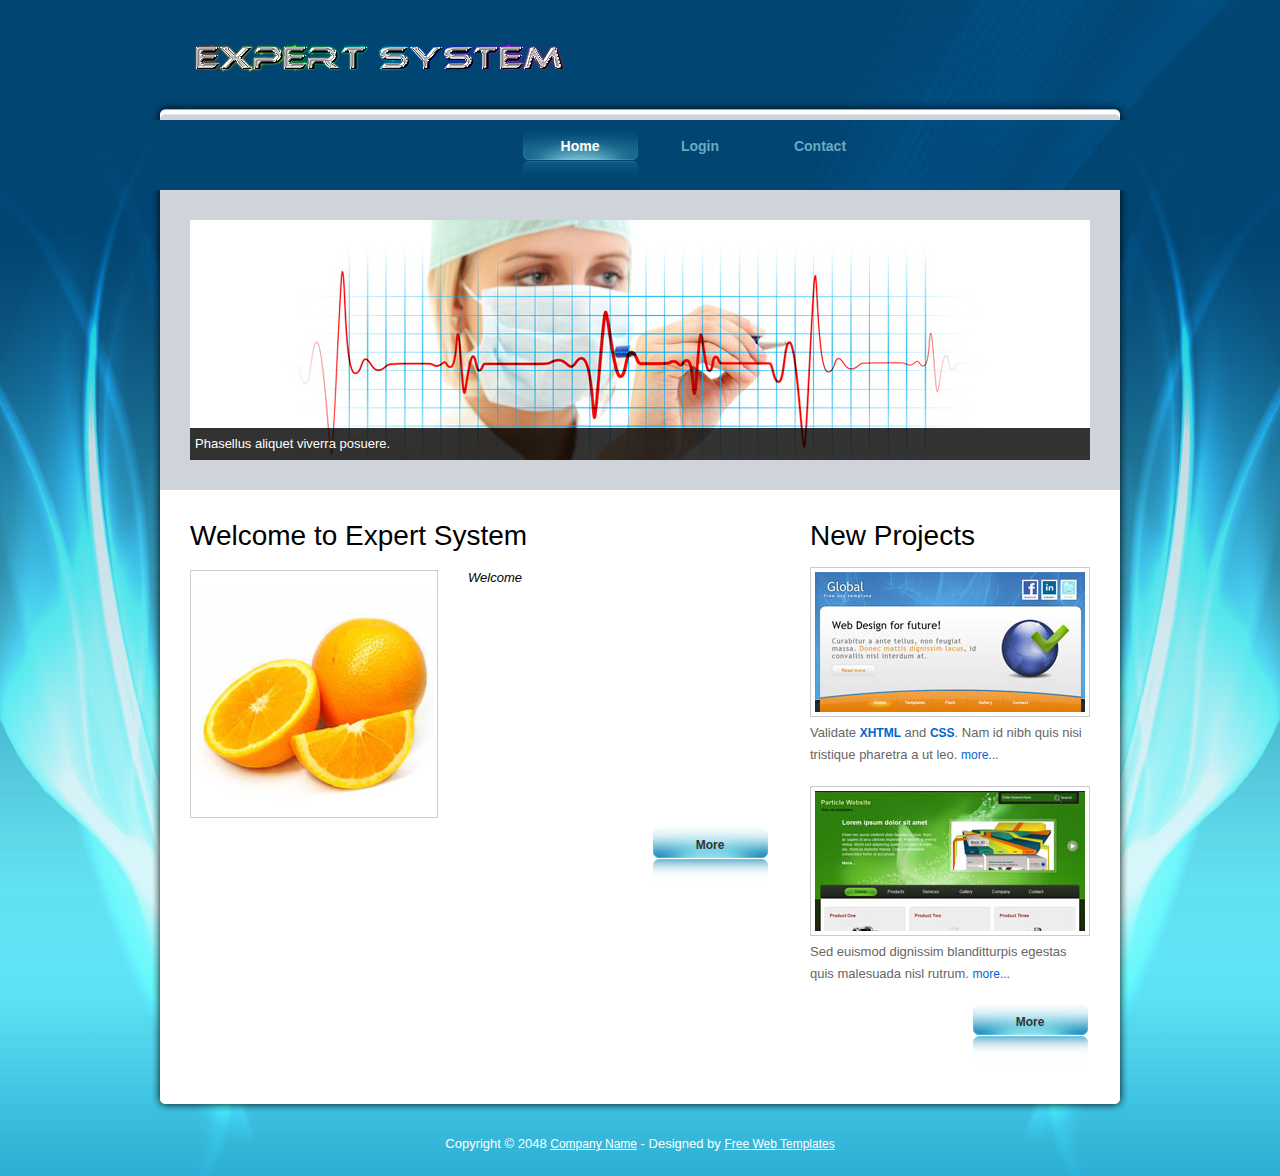
<file: src/main/webapp/index.html>
<!DOCTYPE html PUBLIC "-//W3C//DTD XHTML 1.0 Transitional//EN" "http://www.w3.org/TR/xhtml1/DTD/xhtml1-transitional.dtd">
<html xmlns="http://www.w3.org/1999/xhtml">
<head>
<meta http-equiv="Content-Type" content="text/html; charset=utf-8" />
<!-- 
	Template 2046 Blue Flame 
	by www.tooplate.com 
-->
<title>Blue Flame Template</title>
<meta name="keywords" content="" />
<meta name="description" content="" />
<link href="css/tooplate_style.css" rel="stylesheet" type="text/css" />

<link rel="stylesheet" href="css/nivo-slider.css" type="text/css" media="screen" />
<script src="js/jquery.min.js" type="text/javascript"></script>
<script src="js/jquery.nivo.slider.js" type="text/javascript"></script>

<script type="text/javascript">
$(window).load(function() {
	$('#slider').nivoSlider({
		effect:'random',
		slices:15,
		animSpeed:500,
		pauseTime:3000,
		startSlide:0, //Set starting Slide (0 index)
		directionNav:false,
		directionNavHide:false, //Only show on hover
		controlNav:false, //1,2,3...
		controlNavThumbs:false, //Use thumbnails for Control Nav
		pauseOnHover:true, //Stop animation while hovering
		manualAdvance:false, //Force manual transitions
		captionOpacity:0.8, //Universal caption opacity
		beforeChange: function(){},
		afterChange: function(){},
		slideshowEnd: function(){} //Triggers after all slides have been shown
	});
});
</script>

</head>
<body>
<div id="tooplate_body_wrapper">
    <div id="tooplate_wrapper">
            
        <div id="tooplate_header">
            <div id="site_title">
            	<h1><a rel="nofollow" href="http://www.tooplate.com/view/2046-blue-flame">Blue Flame Template</a></h1>
            </div>
            <div id="tooplate_menu">
                <ul>
                    <li><a href="index.html" class="current">Home</a></li>
                    <li><a href="login.jsp">Login</a></li>
                    <li><a href="contact.html">Contact</a></li>
                </ul>    	
            </div> <!-- end of tooplate_menu -->
        </div> <!-- end of forever header -->
        
        <div id="tooplate_main_top"></div>
        <div id="tooplate_middle">
            <div id="slider">
               	<a href="#"><img src="images/slideshow/01.jpg" alt="Slide 01" title="Phasellus aliquet viverra posuere." /></a>            
                <a href="#"><img src="images/slideshow/02.jpg" alt="Slide 02" title="Lorem ipsum dolor sit amet, consectetur adipiscing elit." /></a>
                <a href="#"><img src="images/slideshow/03.jpg" alt="Slide 03" title="Suspendisse sit amet enim elit. Curabitur tempor consequat." /></a>
                <a href="#"><img src="images/slideshow/04.jpg" alt="Slide 04" title="Nulla faucibus luctus quam eget placerat." /></a>
                <a href="#"><img src="images/slideshow/05.jpg" alt="Slide 05" title="Nullam ante leo, consectetur eget adipiscing et." /></a>                
            </div>	
        </div> <!-- end of middle --><!-- end of forever fp services -->
        
        <div id="tooplate_main">
        
            <div class="col_w580 float_l">
                <h2>Welcome to Expert System</h2> 
                <img src="images/tooplate_image_01.jpg" alt="Image 01" class="image_wrapper image_fl" /><em>Welcome</em>
                <div class="cleaner h10"></div>
                <div class="cleaner"></div>
                <a class="more" href="#">More</a>
            </div>
            
            <div class="col_w280 float_r">
                <h2>New Projects</h2>
                <div class="fp_lp_box">
                    <img src="images/tooplate_image_02.jpg" alt="Image 02" />
                    Validate <a href="http://validator.w3.org/check?uri=referer" rel="nofollow"><strong>XHTML</strong></a> and <a href="http://jigsaw.w3.org/css-validator/check/referer" rel="nofollow"><strong>CSS</strong></a>. Nam id nibh quis nisi tristique pharetra a ut leo. <a href="#">more...</a>
                </div>
                <div class="fp_lp_box">
                    <img src="images/tooplate_image_03.jpg" alt="Image 03" />
                    Sed euismod dignissim blanditturpis egestas quis malesuada nisl rutrum. <a href="#">more...</a>
                </div>
                <a class="more" href="#">More</a>
            </div>
            
            <div class="cleaner"></div>
        </div> <!-- end of main -->
        
        <div id="tooplate_main_bottom"></div>
        <div class="cleaner"></div>
        
        <div id="tooplate_footer">
        
            Copyright © 2048 <a href="#">Company Name</a> - Designed by <a rel="nofollow" href="http://www.tooplate.com/free-templates">Free Web Templates</a>
            
        </div>
    </div> <!-- end of forever wrapper -->
</div> <!-- end of forever body wrapper -->

</body>
</html>
</file>
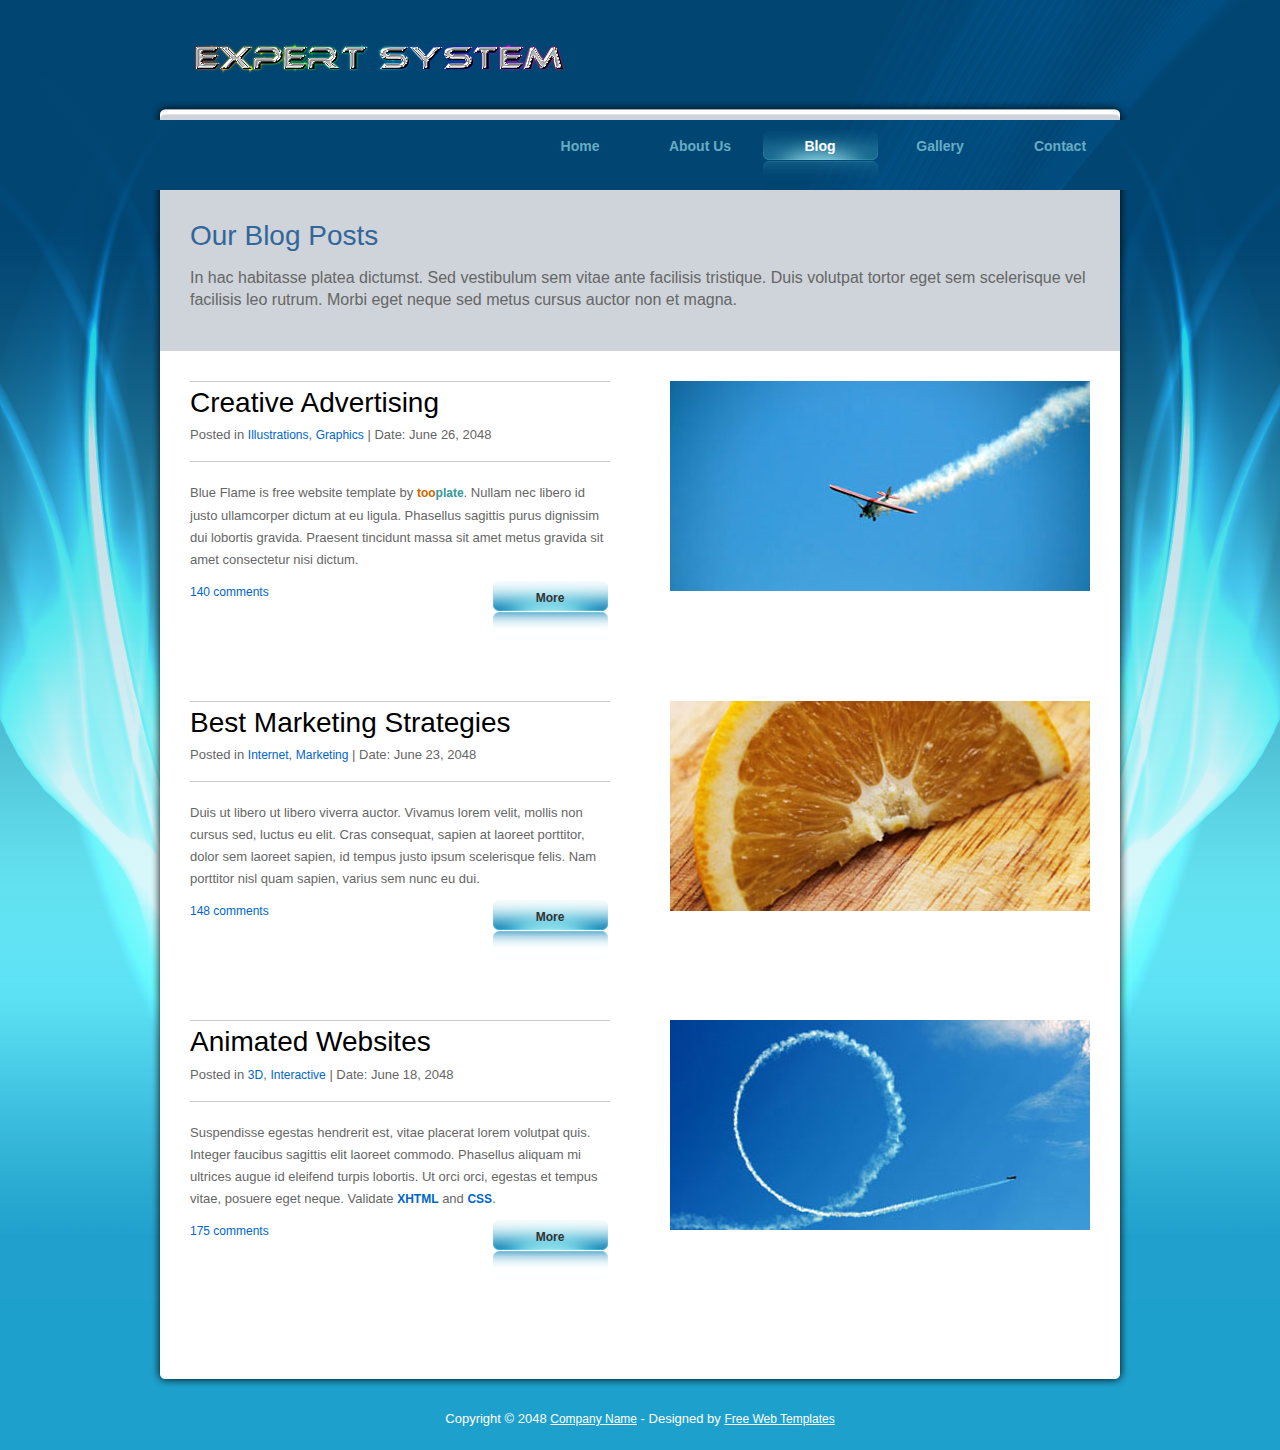
<file: src/main/webapp/blog.html>
<!DOCTYPE html PUBLIC "-//W3C//DTD XHTML 1.0 Transitional//EN" "http://www.w3.org/TR/xhtml1/DTD/xhtml1-transitional.dtd">
<html xmlns="http://www.w3.org/1999/xhtml">
<head>
<meta http-equiv="Content-Type" content="text/html; charset=utf-8" />
<!-- 
	Template 2046 Blue Flame 
	by www.tooplate.com 
-->
<title>Blue Flame - Blog</title>
<meta name="keywords" content="" />
<meta name="description" content="" />
<link href="css/tooplate_style.css" rel="stylesheet" type="text/css" />

</head>
<body>
<div id="tooplate_body_wrapper">
    <div id="tooplate_wrapper">
            
        <div id="tooplate_header">
            <div id="site_title">
            	<h1><a rel="nofollow" href="http://www.tooplate.com/view/2046-blue-flame">Blue Flame Template</a></h1>
            </div>
            <div id="tooplate_menu">
                <ul>
                    <li><a href="index.html">Home</a></li>
                    <li><a href="about.html">About Us</a></li>
                    <li><a href="blog.html" class="current">Blog</a></li>
                    <li><a href="gallery.html">Gallery</a></li>
                    <li><a href="contact.html">Contact</a></li>
                </ul>    	
            </div> <!-- end of tooplate_menu -->
        </div> <!-- end of forever header -->
        <div id="tooplate_main_top"></div>
        <div id="tooplate_middle_subpage">
            <h2>Our Blog Posts</h2>
            <p>In hac habitasse platea dictumst. Sed vestibulum sem vitae ante facilisis tristique. Duis volutpat tortor eget sem scelerisque vel facilisis leo rutrum. Morbi eget neque sed metus cursus auctor non et magna.</p>		
        </div> <!-- end of middle -->
        
        <div id="tooplate_main">
        
            <div id="gallery">
                <div class="post_box">
                    <div class="col_w420 float_l">
                        <div class="post_header">
                            <h2>Creative Advertising</h2>
                            <p><span class="cat">Posted in <a href="#">Illustrations</a>, <a href="#">Graphics</a></span> | Date: June 26, 2048</p>
                        </div>
                        <p>Blue Flame is free website template by <a href="http://www.tooplate.com" title="free templates"><b><span class="orange">too</span><span class="green">plate</span></b></a>. Nullam nec libero id justo ullamcorper dictum at eu ligula. Phasellus sagittis purus dignissim dui lobortis gravida. Praesent tincidunt massa sit amet metus gravida sit amet consectetur nisi dictum. </p>
                        <a class="more" href="#">More</a>
                        <a href="#">140 comments</a>
                    </div>
                    <img src="images/tooplate_image_06.jpg" alt="Image 06" />
                    <div class="cleaner"></div>
                </div>
                
                <div class="post_box">
                    <div class="col_w420 float_l">
                        <div class="post_header">
                            <h2>Best Marketing Strategies</h2>
                            <p><span class="cat">Posted in <a href="#">Internet</a>, <a href="#">Marketing</a></span> | Date: June 23, 2048</p>
                        </div>
                        <p>Duis ut libero ut libero viverra auctor. Vivamus lorem velit, mollis non cursus sed, luctus eu elit. Cras consequat, sapien at laoreet porttitor, dolor sem laoreet sapien, id tempus justo ipsum scelerisque felis. Nam porttitor nisl quam sapien, varius sem nunc eu dui.</p>
                        <a class="more" href="#">More</a>
                        <a href="#">148 comments</a>
                    </div>
                    <img src="images/tooplate_image_07.jpg" alt="Image 07" />
                    <div class="cleaner"></div>
                </div>
                
                <div class="post_box">
                    <div class="col_w420 float_l">
                        <div class="post_header">
                            <h2>Animated Websites</h2>
                            <p><span class="cat">Posted in <a href="#">3D</a>, <a href="#">Interactive</a></span> | Date: June 18, 2048</p>
                        </div>
                        <p>Suspendisse egestas hendrerit est, vitae placerat lorem volutpat quis. Integer faucibus sagittis elit laoreet commodo. Phasellus aliquam mi ultrices augue id eleifend turpis lobortis. Ut orci orci, egestas et tempus vitae, posuere eget neque. Validate <a href="http://validator.w3.org/check?uri=referer" rel="nofollow"><strong>XHTML</strong></a> and <a href="http://jigsaw.w3.org/css-validator/check/referer" rel="nofollow"><strong>CSS</strong></a>.</p>
                        <a class="more" href="#">More</a>
                        <a href="#">175 comments</a>
                    </div>
                    <img src="images/tooplate_image_08.jpg" alt="Image 08" />
                    <div class="cleaner"></div>
                </div>
        	</div>
            
            <div class="cleaner"></div>
        </div> <!-- end of main -->
        <div id="tooplate_main_bottom"></div>
        <div class="cleaner"></div>
        
        <div id="tooplate_footer">
        
            Copyright © 2048 <a href="#">Company Name</a> - Designed by <a rel="nofollow" href="http://www.tooplate.com/free-templates">Free Web Templates</a>
            
        </div>
    </div> <!-- end of forever wrapper -->
</div> <!-- end of forever body wrapper -->

</body>
</html>
</file>
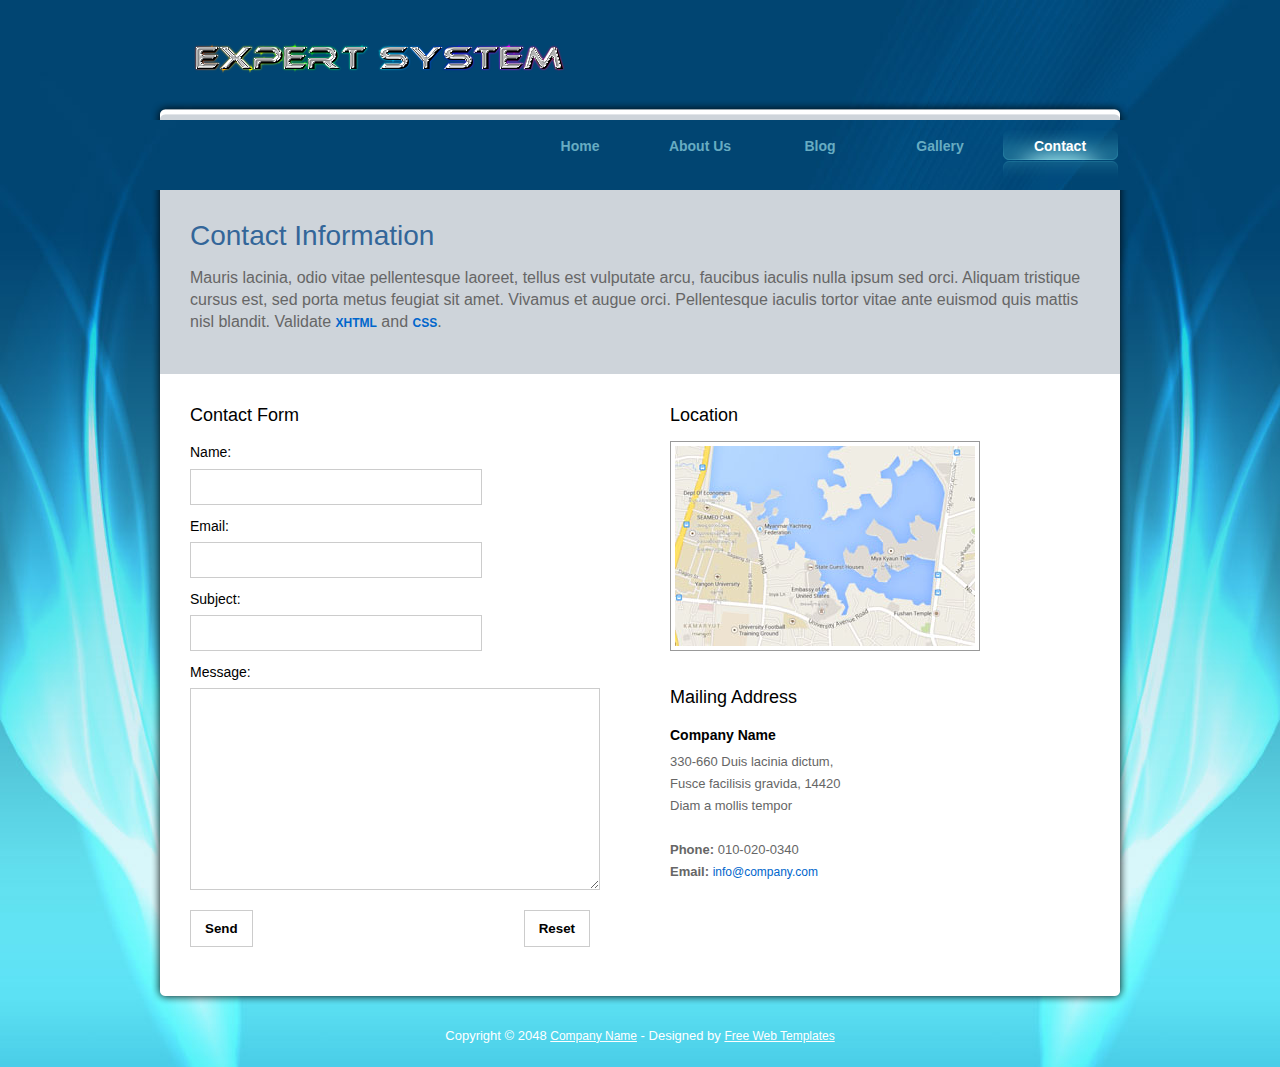
<file: src/main/webapp/contact.html>
<!DOCTYPE html PUBLIC "-//W3C//DTD XHTML 1.0 Transitional//EN" "http://www.w3.org/TR/xhtml1/DTD/xhtml1-transitional.dtd">
<html xmlns="http://www.w3.org/1999/xhtml">
<head>
<meta http-equiv="Content-Type" content="text/html; charset=utf-8" />
<!-- 
	Template 2046 Blue Flame 
	by www.tooplate.com 
-->
<title>Blue Flame - Contact</title>
<meta name="keywords" content="" />
<meta name="description" content="" />
<link href="css/tooplate_style.css" rel="stylesheet" type="text/css" />

<link rel="stylesheet" type="text/css" href="css/jquery.lightbox-0.5.css" />    
    
<!-- Arquivos utilizados pelo jQuery lightBox plugin -->
<script type="text/javascript" src="js/jquery.js"></script>
<script type="text/javascript" src="js/jquery.lightbox-0.5.js"></script>
<link rel="stylesheet" type="text/css" href="css/jquery.lightbox-0.5.css" media="screen" />
<!-- / fim dos arquivos utilizados pelo jQuery lightBox plugin -->

<!-- Ativando o jQuery lightBox plugin -->
<script type="text/javascript">
$(function() {
    $('#map a').lightBox();
});
</script>

</head>
<body>
<div id="tooplate_body_wrapper">
    <div id="tooplate_wrapper">
            
        <div id="tooplate_header">
            <div id="site_title">
            	<h1><a rel="nofollow" href="http://www.tooplate.com/view/2046-blue-flame">Blue Flame Template</a></h1>
            </div>
            <div id="tooplate_menu">
                <ul>
                    <li><a href="index.html">Home</a></li>
                    <li><a href="about.html">About Us</a></li>
                    <li><a href="blog.html">Blog</a></li>
                    <li><a href="gallery.html">Gallery</a></li>
                    <li><a href="contact.html" class="current">Contact</a></li>
                </ul>    	
            </div> <!-- end of tooplate_menu -->
        </div> <!-- end of forever header -->
        
        <div id="tooplate_main_top"></div>
        
        <div id="tooplate_middle_subpage">
            <h2>Contact Information</h2>
            <p>Mauris lacinia, odio vitae pellentesque laoreet, tellus est vulputate arcu, faucibus iaculis nulla ipsum sed orci. Aliquam tristique cursus est, sed porta metus feugiat sit amet. Vivamus et augue orci. Pellentesque iaculis tortor vitae ante euismod quis mattis nisl blandit. Validate <a href="http://validator.w3.org/check?uri=referer" rel="nofollow"><strong>XHTML</strong></a> and <a href="http://jigsaw.w3.org/css-validator/check/referer" rel="nofollow"><strong>CSS</strong></a>.</p>		
        </div> <!-- end of middle -->
        
        <div id="tooplate_main">
            
            <div class="col_w420 float_l">
                <div id="contact_form">
            
                    <h4>Contact Form</h4>
                    
                    <form method="post" name="contact" action="#">
                        
                            <label for="author">Name:</label> 
                            <input type="text" id="author" name="author" class="required input_field" />
                            <div class="cleaner h10"></div>
                                                        
                            <label for="email">Email:</label> 
                            <input type="text" class="validate-email required input_field" name="email" id="email" />
                            <div class="cleaner h10"></div>
                                                
                            <label for="subject">Subject:</label> 
                            <input type="text" class="validate-subject required input_field" name="subject" id="subject"/>				               
                            <div class="cleaner h10"></div>
                                
                            <label for="text">Message:</label> 
                            <textarea id="text" name="text" rows="0" cols="0" class="required"></textarea>
                            <div class="cleaner h10"></div>				
                                                    
                            <input type="submit" value="Send" id="submit" name="submit" class="submit_btn float_l" />
                            <input type="reset" value="Reset" id="reset" name="reset" class="submit_btn float_r" />
                            
                    </form> 
                </div> 
        	</div>
            
        	<div class="col_w420 float_r">
                <h4>Location</h4>
                <div id="map"><a href="images/map_big.jpg" title="Our Location"><img width="300" height="200" src="images/map_thumb.jpg" alt="Where we are" class="image_wrapper" /></a></div>                
                <div class="cleaner h30"></div>
                
                <h4>Mailing Address</h4>
                <h6><strong>Company Name</strong></h6>
                330-660 Duis lacinia dictum, <br />
                Fusce facilisis gravida, 14420<br />
                Diam a mollis tempor<br /><br />
                    
                <strong>Phone:</strong> 010-020-0340<br />
                <strong>Email:</strong> <a href="mailto:info@comapny.com">info@company.com </a>
            </div>    	
            
            <div class="cleaner"></div>
        </div> <!-- end of main -->
        
        <div id="tooplate_main_bottom"></div>
        
        <div class="cleaner"></div>
        
        <div id="tooplate_footer">
        
            Copyright © 2048 <a href="#">Company Name</a> - Designed by <a rel="nofollow" href="http://www.tooplate.com/free-templates">Free Web Templates</a>
            
        </div>
    </div> <!-- end of forever wrapper -->
</div> <!-- end of forever body wrapper -->

</body>
</html>
</file>
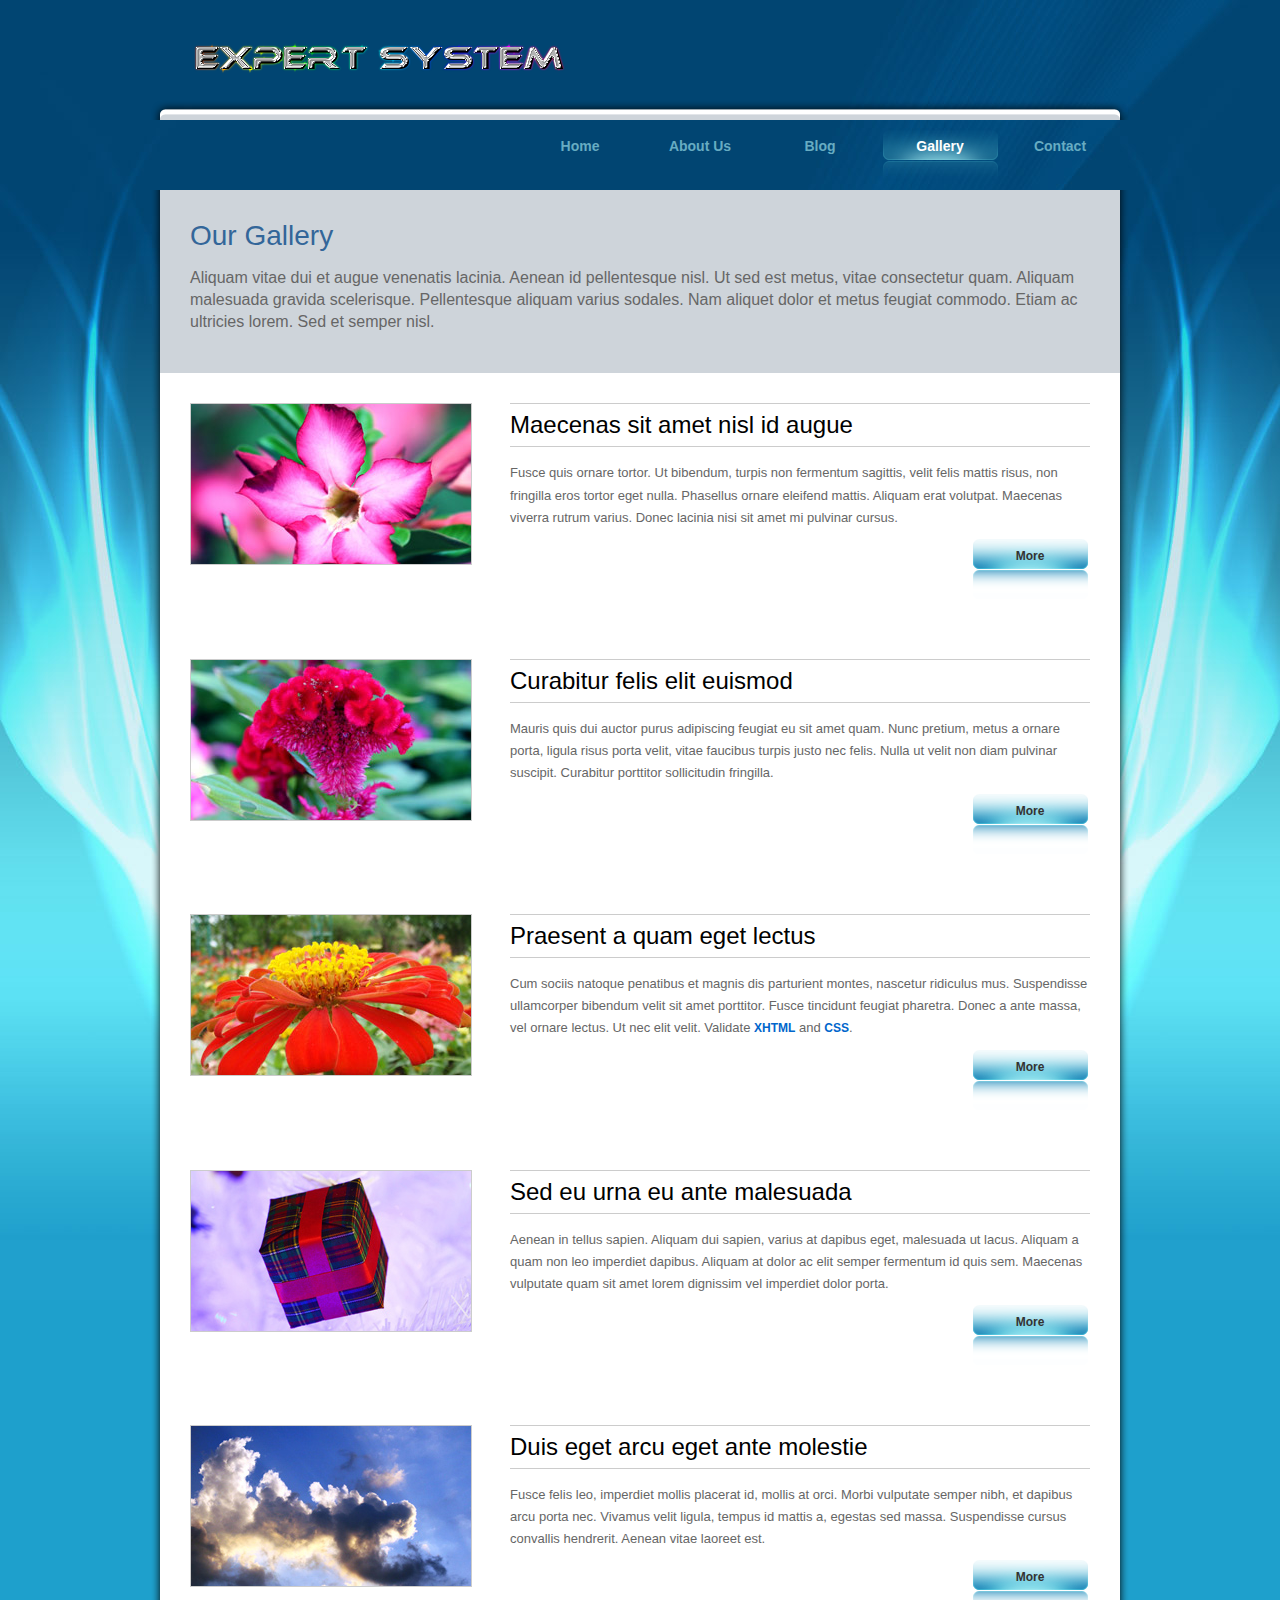
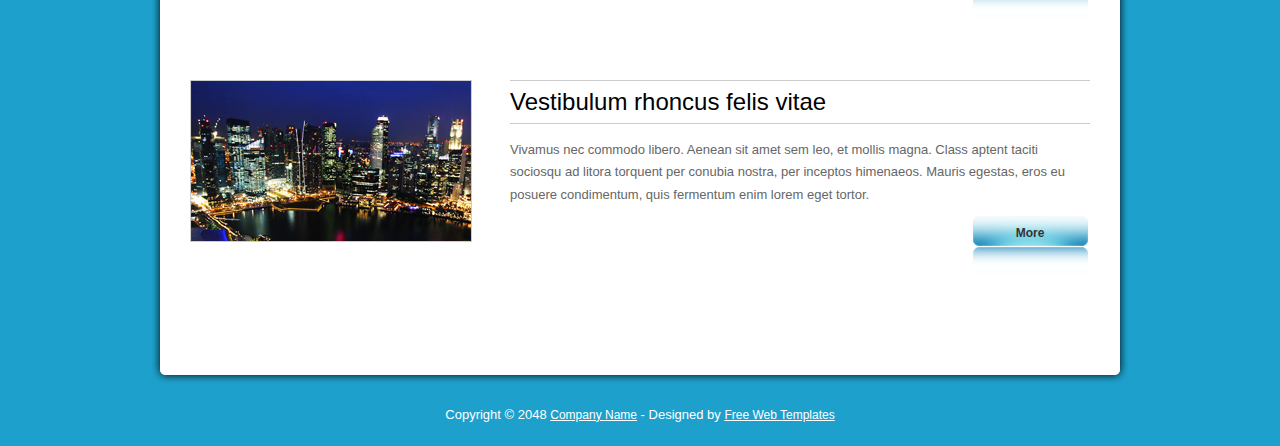
<file: src/main/webapp/gallery.html>
<!DOCTYPE html PUBLIC "-//W3C//DTD XHTML 1.0 Transitional//EN" "http://www.w3.org/TR/xhtml1/DTD/xhtml1-transitional.dtd">
<html xmlns="http://www.w3.org/1999/xhtml">
<head>
<meta http-equiv="Content-Type" content="text/html; charset=utf-8" />
<!-- 
	Template 2046 Blue Flame 
	by www.tooplate.com 
-->
<title>Blue Flame - Gallery</title>
<meta name="keywords" content="" />
<meta name="description" content="" />
<link href="css/tooplate_style.css" rel="stylesheet" type="text/css" />

<link rel="stylesheet" type="text/css" href="css/jquery.lightbox-0.5.css" />    
    
<!-- Arquivos utilizados pelo jQuery lightBox plugin -->
<script type="text/javascript" src="js/jquery.js"></script>
<script type="text/javascript" src="js/jquery.lightbox-0.5.js"></script>
<link rel="stylesheet" type="text/css" href="css/jquery.lightbox-0.5.css" media="screen" />
<!-- / fim dos arquivos utilizados pelo jQuery lightBox plugin -->

<!-- Ativando o jQuery lightBox plugin -->
<script type="text/javascript">
$(function() {
    $('.lightbox').lightBox();
});
</script>

</head>
<body>
<div id="tooplate_body_wrapper">
    <div id="tooplate_wrapper">
            
        <div id="tooplate_header">
            <div id="site_title">
            	<h1><a rel="nofollow" href="http://www.tooplate.com/view/2046-blue-flame">Blue Flame Template</a></h1>
            </div>
            <div id="tooplate_menu">
                <ul>
                    <li><a href="index.html">Home</a></li>
                    <li><a href="about.html">About Us</a></li>
                    <li><a href="blog.html">Blog</a></li>
                    <li><a href="gallery.html" class="current">Gallery</a></li>
                    <li><a href="contact.html">Contact</a></li>
                </ul>    	
            </div> <!-- end of tooplate_menu -->
        </div> <!-- end of forever header -->
        <div id="tooplate_main_top"></div>
        <div id="tooplate_middle_subpage">
            <h2>Our Gallery</h2>
            <p>Aliquam vitae dui et augue venenatis lacinia. Aenean id pellentesque nisl. Ut sed est metus, vitae consectetur quam. Aliquam malesuada gravida scelerisque. Pellentesque aliquam varius sodales. Nam aliquet dolor et metus feugiat commodo. Etiam ac ultricies lorem. Sed et semper nisl. </p>		
        </div> <!-- end of middle -->
        
        <div id="tooplate_main">
        
            <div id="gallery">
                <div class="g_box">
                    <a class="lightbox" href="images/gallery/image_01_l.jpg" title="Maecenas sit amet nisl id augue">
                    <img src="images/gallery/image_01_s.jpg" alt="Image 01" />
                    </a>
                    <div class="col_w580 float_r">
                        <h3>Maecenas sit amet nisl id augue</h3>
                        <p>Fusce quis ornare tortor. Ut bibendum, turpis non fermentum sagittis, velit felis mattis risus, non fringilla eros tortor eget nulla. Phasellus ornare eleifend mattis. Aliquam erat volutpat. Maecenas viverra rutrum varius. Donec lacinia nisi sit amet mi pulvinar cursus. </p>
                        <a class="more" href="#">More</a>
                    </div>
                    <div class="cleaner"></div>
                </div>
                
                <div class="g_box">
                    <a class="lightbox" href="images/gallery/image_02_l.jpg" title="Curabitur felis elit euismod">
                    <img src="images/gallery/image_02_s.jpg" alt="Image 02" />
                    </a>
                    <div class="col_w580 float_r">
                        <h3>Curabitur felis elit euismod</h3>
                        <p>Mauris quis dui auctor purus adipiscing feugiat eu sit amet quam. Nunc pretium, metus a ornare porta, ligula risus porta velit, vitae faucibus turpis justo nec felis. Nulla ut velit non diam pulvinar suscipit. Curabitur porttitor sollicitudin fringilla.</p>
                        <a class="more" href="#">More</a>
                    </div>
                    <div class="cleaner"></div>
                </div>
                
                <div class="g_box">
                    <a class="lightbox" href="images/gallery/image_03_l.jpg" title="Praesent a quam eget lectus">
                    <img src="images/gallery/image_03_s.jpg" alt="Image 03" />
                    </a>
                    <div class="col_w580 float_r">
                        <h3>Praesent a quam eget lectus</h3>
                        <p>Cum sociis natoque penatibus et magnis dis parturient montes, nascetur ridiculus mus. Suspendisse ullamcorper bibendum velit sit amet porttitor. Fusce tincidunt feugiat pharetra. Donec a ante massa, vel ornare lectus. Ut nec elit velit. Validate <a href="http://validator.w3.org/check?uri=referer" rel="nofollow"><strong>XHTML</strong></a> and <a href="http://jigsaw.w3.org/css-validator/check/referer" rel="nofollow"><strong>CSS</strong></a>.</p>
                        <a class="more" href="#">More</a>
                    </div>
                    <div class="cleaner"></div>
                </div>
                
                <div class="g_box">
                    <a class="lightbox" href="images/gallery/image_04_l.jpg" title="Sed eu urna eu ante malesuada">
                    <img src="images/gallery/image_04_s.jpg" alt="Image 04" />
                    </a>
                    <div class="col_w580 float_r">
                        <h3>Sed eu urna eu ante malesuada</h3>
                        <p>Aenean in tellus sapien. Aliquam dui sapien, varius at dapibus eget, malesuada ut lacus. Aliquam a quam non leo imperdiet dapibus. Aliquam at dolor ac elit semper fermentum id quis sem. Maecenas vulputate quam sit amet lorem dignissim vel imperdiet dolor porta.</p>
                        <a class="more" href="#">More</a>
                    </div>
                    <div class="cleaner"></div>
                </div>
                
                <div class="g_box">
                    <a class="lightbox" href="images/gallery/image_05_l.jpg" title="Duis eget arcu eget ante molestie">
                    <img src="images/gallery/image_05_s.jpg" alt="Image 05" />
                    </a>
                    <div class="col_w580 float_r">
                        <h3>Duis eget arcu eget ante molestie</h3>
                        <p>Fusce felis leo, imperdiet mollis placerat id, mollis at orci. Morbi vulputate semper nibh, et dapibus arcu porta nec. Vivamus velit ligula, tempus id mattis a, egestas sed massa. Suspendisse cursus convallis hendrerit. Aenean vitae laoreet est.</p>
                        <a class="more" href="#">More</a>
                    </div>
                    <div class="cleaner"></div>
                </div>
                
                <div class="g_box">
                    <a class="lightbox" href="images/gallery/image_06_l.jpg" title="Vestibulum rhoncus felis vitae">
                    <img src="images/gallery/image_06_s.jpg" alt="Image 06" />
                    </a>
                    <div class="col_w580 float_r">
                        <h3>Vestibulum rhoncus felis vitae </h3>
                        <p>Vivamus nec commodo libero. Aenean sit amet sem leo, et mollis magna. Class aptent taciti sociosqu ad litora torquent per conubia nostra, per inceptos himenaeos. Mauris egestas, eros eu posuere condimentum, quis fermentum enim lorem eget tortor.</p>
                        <a class="more" href="#">More</a>
                    </div>
                    <div class="cleaner"></div>
                </div>
        	</div>
            
            <div class="cleaner"></div>
        </div> <!-- end of main -->
        <div id="tooplate_main_bottom"></div>
        <div class="cleaner"></div>
        
        <div id="tooplate_footer">
        
            Copyright © 2048 <a href="#">Company Name</a> - Designed by <a rel="nofollow" href="http://www.tooplate.com/free-templates">Free Web Templates</a>
            
        </div>
    </div> <!-- end of forever wrapper -->
</div> <!-- end of forever body wrapper -->

</body>
</html>
</file>
<file: src/main/webapp/css/tooplate_style.css>
/*
Template: 2046 Blue Flame
Credit: http://www.tooplate.com
*/

body {
	margin: 0px;
	padding: 0px;
	color: #666;
	font-family: Tahoma, Geneva, sans-serif;
	font-size: 13px;
	line-height: 1.7em; 
	background-color: #1ea0cc;
	background-image: url(../images/tooplate_body.jpg);
	background-repeat: repeat-x;
	background-position: top;
}

a, a:link, a:visited { 
	color: #06C; 
	font-weight: normal; 
	text-decoration: none; 
	font-size: 12px; 
}

a:hover { 
	color: #C60;
	text-decoration: none; 
}

a.more { 
	display: inline-block; 
	float: right; 
	width: 120px; 
	height: 54px; 
	padding: 6px 0 0; 
	text-align: center; 
	text-decoration: none; 
	font-weight: bold; 
	background: url(../images/tooplate_more.png) no-repeat top center; 
	color: #333; 
}

a.more:hover { 
	color: #fff; 
	text-shadow: 1px 1px 1px #999; 
}

.orange {
	color: #C60;
}

.green {
	color: #399;
}

p { margin: 0 0 10px 0; padding: 0; }
img { border: none; }
blockquote { font-style: italic; margin: 0 0 0 10px;}
cite { font-weight: bold; color:#bd9213; }
cite span { color: #e3dfae; }
em { color: #000; }

h1, h2, h3, h4, h5, h6 { color: #000; font-weight: normal; }
h1 { font-size: 34px; margin: 0 0 20px; padding: 5px 0 }
h2 { font-size: 28px; margin: 0 0 15px; padding: 5px 0; }
h3 { font-size: 24px; margin: 0 0 15px; padding: 0; }
h4 { font-size: 18px; margin: 0 0 15px; padding: 0; }
h5 { font-size: 16px; margin: 0 0 10px; padding: 0;  }
h6 { font-size: 14px; margin: 0 0 5px; padding: 0; }

.cleaner { clear: both }
.h10 { height: 10px }
.h20 { height: 20px }
.h30 { height: 30px }
.h40 { height: 40px }
.h50 { height: 50px }
.h60 { height: 60px }

.float_l { float: left }
.float_r { float: right }

.image_wrapper { 
	display: inline-block; 
	border: 1px solid #ccc; 
	padding: 3px; 
	background: none; 
	margin-bottom: 5px; 
}

.image_fl { 
	float: left; 
	margin: 3px 30px 0 0; 
}

.image_fr { 
	float: right; 
	margin: 3px 0 0 30px; 
}

.tooplate_list { 
	margin: 20px 0 20px; 
	padding: 0 0 0 50px; 
	list-style: decimal-leading-zero; 
}

.tooplate_list li { 
	color:#014572; 
	margin: 0; 
	padding: 0 0 5px; 
	background: url(../images/tooplate_list.png) no-repeat scroll 0 7px;  
}

.tooplate_list li a { 
	color: #014572; 
	font-weight: normal; 
	font-size: 12px; 
	text-decoration: none; 
}

.tooplate_list li a:hover { 
	color: #014572; 
}

#tooplate_body_wrapper {
	width: 100%;
	background: url(../images/tooplate_wrapper.jpg) top center no-repeat;
}

#tooplate_wrapper {
	width: 978px;
	padding: 0 10px;
	margin: 0 auto;
	background: url(../images/tooplate_wrapper.jpg) top center no-repeat;
}

#tooplate_header {
	width: 960px;
	height: 80px;
	padding: 10px 9px;
}

#site_title { 
	float: left; 
}

#site_title h1 { 
	margin: 0; 
	padding: 20px; 
}

#site_title h1 a { 
	display: block; 
	width: 700px; 
	height: 50px; 
	color: #fff; 
	text-indent: -10000px; 
	background: url(../images/tooplate_logo.png) no-repeat top left; 
}

/* menu */

#tooplate_menu {
	float: right;
	width: 600px;
	height: 60px;
	margin: 30px auto 0;
}

#tooplate_menu ul {
	margin: 0;
	padding: 0;
	list-style: none;
}

#tooplate_menu ul li {
	padding: 0;
	margin: 0;
	display: inline;
}

#tooplate_menu ul li a {
	float: left;
	display: block;
	width: 120px;
	height: 55px;
	padding: 5px 0 0 0;
	font-size: 14px;
	color: #67acc2;	
	text-align: center;
	text-decoration: none;
	font-weight: 700;
	outline: none;
	border: none;
}

#tooplate_menu ul li a:hover, #tooplate_menu ul .current {
	color: #fff;
	background: url(../images/tooplate_menu_hover.png) top center no-repeat;
}

/* end of menu */

#tooplate_main_top {
	width: 978px;
	height: 20px;
	background: url(../images/tooplate_main_top.png) top center no-repeat;
}

#tooplate_main_bottom {
	width: 978px;
	height: 18px;
	background: url(../images/tooplate_main_bottom.png) no-repeat top center;
}

#tooplate_middle { 
	clear: both;
	width: 900px;
	height: 240px;
	padding: 30px 39px; 
	overflow: hidden;
	background: url(../images/tooplate_middle.png) repeat-y center;
}

#tooplate_middle_subpage { 
	clear: both;
	width: 900px;
	padding: 30px 39px;
	background: url(../images/tooplate_middle.png) repeat-y center;
}

#tooplate_middle_subpage h2 {
	color: #369;
}

#tooplate_middle_subpage p {
	font-size: 16px;
	color: #666;
}

#tooplate_fp_services {
	clear: both;
	width: 900px;
	height: 130px;
	padding: 10px 39px; 
	background: url(../images/tooplate_services.png) no-repeat top; 
}

.fp_services_box { 
	width: 270px; 
	float: left; 
	padding-right: 10px; 
	margin-right: 30px; 
	background: url(../images/tooplate_divider.png) right center no-repeat; 
	color: #333; 
	text-decoration: none; 
}

.fp_services_box img { 
	float: left; 
	width: 80px; 
	height: 105px; 
	margin-right: 20px; 
}

.fp_services_box h2 { 
	margin-bottom: 10px;
}

.fp_services_box h2 a { 
	color: #000; 
	font-size: 24px; 
	font-weight: 600; 
	text-decoration: none; 
}

.fp_services_box:hover h2 a { 
	text-decoration: underline; 
}

.l_box { 
	margin: 0; 
	background: none; 
}

#tooplate_main {
	clear: both;
	width: 900px;
	padding: 30px 39px; 
	background: url(../images/tooplate_content.png) repeat-y;
}

#tooplate_main p {
	margin-bottom: 10px;
}

.col_w900 {
	width: 900px; 
	margin-bottom: 40px; 
}

.col_w580 { width: 580px }
.col_w420 { width: 420px }
.col_w280 { width: 280px }

.col_allw280 { 
	float: left; 
	width: 280px; 
	margin-right: 30px; 
}

.col_w900_last { 
	padding: 0 30px; 
	margin: 0; 
	background: none; 
}

.col_last { 
	margin: 0; 
}

.fp_lp_box {
	width: 280px;
	margin-bottom: 20px;
}

.fp_lp_box img { 
	padding: 4px; 
	border: 1px solid #ccc; 
	margin-bottom: 5px; 
}

#map img { 
	border: 1px solid #999; 
	padding: 4px; 
}

#contact_form { 
	padding: 0; 
	width: 400px; 
}

#contact_form form { 
	margin: 0px; 
	padding: 0px; 
}

#contact_form form .input_field { 
	width: 270px; 
	color: #333; 
	padding: 10px; 
	border: 1px solid #ccc;  
	background: #fff; 
	font-family: Tahoma, Geneva, sans-serif;
	font-size: 12px;
	margin-top: 5px;
}

#contact_form form label { 
	display: block; 
	width: 100px; 
	margin-right: 10px; 
	font-size: 14px; 
	color: #000; 
}

#contact_form form textarea { 
	width: 388px; 
	height: 180px; 
	padding: 10px; 
	color: #333; 
	border: 1px solid #ccc;  
	background: #fff; 
	font-family: Tahoma, Geneva, sans-serif;
	font-size: 12px;
	margin-top: 5px;
}

#contact_form form .submit_btn { 
	margin: 10px 0px;
	padding: 10px 14px;
	border: 1px solid #ccc;  
	background: #fff; 
	font-weight: bold;
}

#gallery { 
	margin: 0; 
	padding: 0; 
}

.g_box { 
	clear: both; 
	display: block; 
	margin: 0 0 60px; 
}

.g_box img { 
	float: left; 
	border: 1px solid #ccc; 
}

.g_box_left { 
	float: left; 
}

.g_box_right { 
	float: right; 
	width: 580px; 
}

.g_box h3 { 
	border: 1px solid #ccc; 
	border-left: 0; 
	border-right: 0; 
	padding: 10px 0; 
}

.post_box { 
	clear: both; 
	display: block; 
	margin: 0 0 60px; 
}

.post_box img { 
	float: right; 
	width: 420px; 
	height: 210px; 
}

.post_header { 
	border: 1px solid #ccc; 
	border-left: 0; 
	border-right: 0; 
	padding: 5px 0; 
	margin-bottom: 20px; 
}

.post_header  h2 { 
	margin-bottom: 5px; 
}

#tooplate_footer {
	clear: both;
	width: 900px;
	padding: 20px 39px; 
	color: #fff;
	text-align: center;
}

#tooplate_footer a { 
	color: #fff; 
	text-decoration: underline; 
}
</file>
